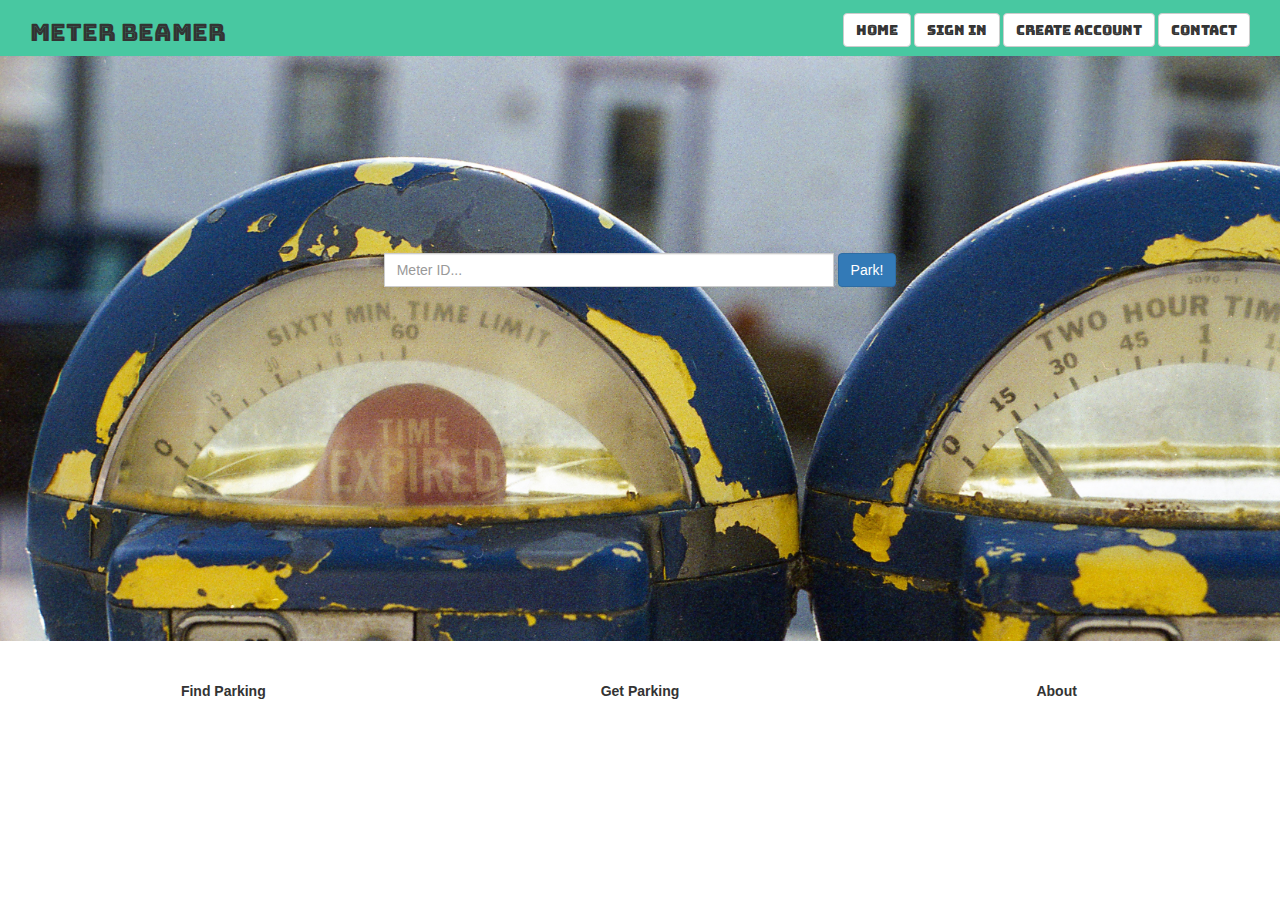
<file: index.html>
<!DOCTYPE html>
<html>
<head>
	<title>Meter Beamer</title>
	<meta charset="utf-8"/>
	<meta http-equiv="content-type" content="text/html; charset=utf-8"/>
	<meta name="viewport" content="width=device-width, initial-scale=1"/>

	<link rel="icon" type="image/ico" href="images/favicon.ico">
	<link rel="stylesheet" href="css/style.css">
	<link href="https://fonts.googleapis.com/css?family=Bungee+Inline" rel="stylesheet">

	<!-- BOOTSTRAP & JQUERY -->
	<link rel="stylesheet" href="https://maxcdn.bootstrapcdn.com/bootstrap/3.3.6/css/bootstrap.min.css">
	<script src="https://code.jquery.com/jquery-2.2.4.min.js"></script>
	<script src="https://maxcdn.bootstrapcdn.com/bootstrap/3.3.6/js/bootstrap.min.js"></script>
</head>

<body>
	<header class="container-fluid title">
		<div class="col-md-4"><h3>Meter Beamer</h3></div>
		
		<div class="col-md-8" id="alignright">
			<a href="#"><button type="button" class="btn btn-default navbar-btn">Home</button></a>
			<a href="signIn.html"><button type="button" class="btn btn-default navbar-btn">Sign in</button></a>
			<a href="createAccount.php"><button type="button" class="btn btn-default navbar-btn">Create Account</button></a>
			<button type="button" class="btn btn-default navbar-btn">Contact</button>
		</div>
	</header>

	<div class="container-fluid" id="metersearch">
		<form class="form-inline" id="centerSearchBox">
    			<label class="sr-only" >Amount</label>
    			<div class="input-group">
      				<input type="text" class="form-control" id="meter_id" name="meter_id" placeholder="Meter ID..." size="50">
    			</div>
  			<button type="submit" class="btn btn-primary">Park!</button>
		</form>
	</div>

	<div class="container-fluid">
		<div class="col-md-4">
			<span class="headerText">Find Parking</span>
		</div>

		<div class="col-md-4">
			<span class="headerText">Get Parking</span>
		</div>

		<div class="col-md-4">
			<span class="headerText">About</span> 
		</div>
	</div>

</body>
</html>
</file>
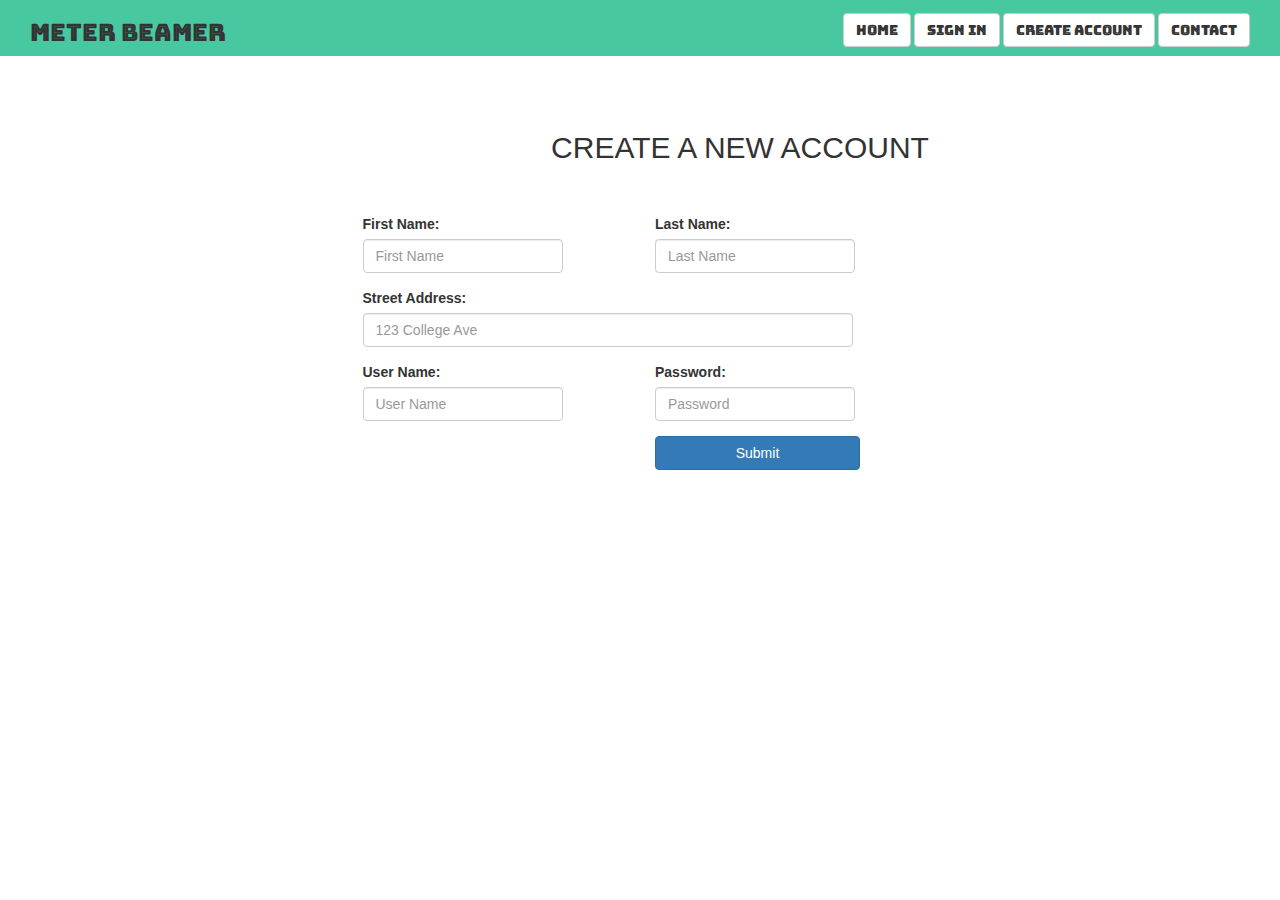
<file: createAccount.html>
<!DOCTYPE html>
<html>
<head>
	<title>Meter Beamer</title>
	<meta charset="utf-8"/>
	<meta http-equiv="content-type" content="text/html; charset=utf-8"/>
	<meta name="viewport" content="width=device-width, initial-scale=1"/>

	<link rel="icon" type="image/ico" href="images/favicon.ico">
	<link rel="stylesheet" href="css/style.css">
	<link href="https://fonts.googleapis.com/css?family=Bungee+Inline" rel="stylesheet">

	<!-- BOOTSTRAP & JQUERY -->
	<link rel="stylesheet" href="https://maxcdn.bootstrapcdn.com/bootstrap/3.3.6/css/bootstrap.min.css">
	<script src="https://code.jquery.com/jquery-2.2.4.min.js"></script>
	<script src="https://maxcdn.bootstrapcdn.com/bootstrap/3.3.6/js/bootstrap.min.js"></script>
</head>

<body>
	<header class="container-fluid title">
		<div class="col-md-4"><h3>Meter Beamer</h3></div>
		
		<div class="col-md-8" id="alignright">
			<a href="index.html"><button type="button" class="btn btn-default navbar-btn">Home</button></a>
			<a href="signIn.html"><button type="button" class="btn btn-default navbar-btn">Sign in</button></a>
			<a href="#"><button type="button" class="btn btn-default navbar-btn">Create Account</button></a>
			<button type="button" class="btn btn-default navbar-btn">Contact</button>
		</div>
	</header>

	<div class="centerInput" id="marginTop2">
		<h2>CREATE A NEW ACCOUNT</h2>
	</div>

	<form method="POST" action="payPage.php">
	<div class="container" id="marginTop">
		<div class="row">
			<div class="col-md-3 col-md-offset-3">
				<div class="form-group">
		  			<label for="text">First Name:</label>
		    		<input class="form-control" id="first_name" name="first_name" style="width: 200px" placeholder="First Name">
				</div>
			</div>

			<div class="col-md-3">
				<div class="form-group">
	  				<label for="example-search-input">Last Name:</label>
	    			<input class="form-control" id="last_name" name="last_name" style="width: 200px" placeholder="Last Name">
				</div>
			</div>
		</div>

		<div class="row">
			<div class="col-md-3 col-md-offset-3">
				<div class="form-group">
					<label for="example-email-input">Street Address:</label>
			    	<input class="form-control" id="address" name="address" style="width: 490px" placeholder="123 College Ave">
				</div>
			</div>
		</div>

		<div class="row">
			<div class="col-md-3 col-md-offset-3">
				<div class="form-group">
					<label for="example-email-input">User Name:</label>
	    			<input class="form-control" id="user_name" name="user_name" style="width: 200px" placeholder="User Name">
				</div>
			</div>

			<div class="col-md-3">
				<div class="form-group">
					<label for="example-email-input">Password:</label>
	    			<input type="password" class="form-control" id="password" name="password" style="width: 200px" placeholder="Password">
				</div>
			</div>
		</div>
	</div>

	<button type="submit" class="btn btn-primary" id="alignButton" style="width:205px" name="submit">Submit</button>
	</form>

	<!-- CAPITAL ONE -->
	<script src="scripts/capitalone.js"></script>
</body>
</html>
</file>
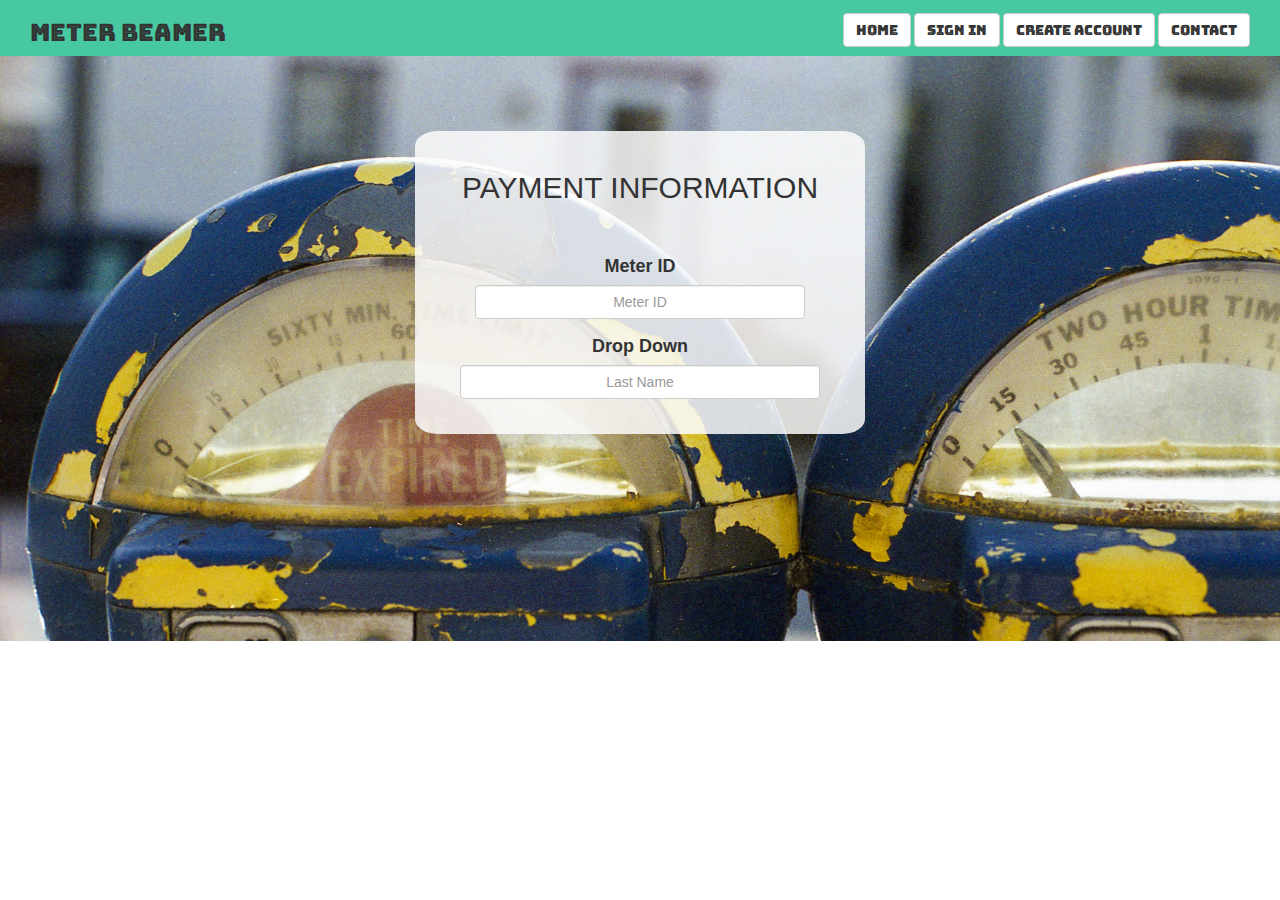
<file: payPage.html>
<!DOCTYPE html>
<html>
<head>
	<title>Meter Beamer</title>
	<meta charset="utf-8"/>
	<meta http-equiv="content-type" content="text/html; charset=utf-8"/>
	<meta name="viewport" content="width=device-width, initial-scale=1"/>

	<link rel="icon" type="image/ico" href="images/favicon.ico">
	<link rel="stylesheet" href="css/style.css">
	<link href="https://fonts.googleapis.com/css?family=Bungee+Inline" rel="stylesheet">

	<!-- BOOTSTRAP & JQUERY -->
	<link rel="stylesheet" href="https://maxcdn.bootstrapcdn.com/bootstrap/3.3.6/css/bootstrap.min.css">
	<script src="https://code.jquery.com/jquery-2.2.4.min.js"></script>
	<script src="https://maxcdn.bootstrapcdn.com/bootstrap/3.3.6/js/bootstrap.min.js"></script>
</head>

<body>
	<header class="container-fluid title">
		<div class="col-md-4"><h3>Meter Beamer</h3></div>
		
		<div class="col-md-8" id="alignright">
			<a href="index.html"><button type="button" class="btn btn-default navbar-btn">Home</button></a>
			<a href="signIn.html"><button type="button" class="btn btn-default navbar-btn">Sign in</button></a>
			<a href="createAccount.php"><button type="button" class="btn btn-default navbar-btn">Create Account</button></a>
			<button type="button" class="btn btn-default navbar-btn">Contact</button>
		</div>
	</header>
	<div class="container-fluid" id="metersearch">
		<div class="login-info">
			<div class="centerText">
				<h2>PAYMENT INFORMATION</h2>
			</div>

			<div class="centerBox" id="marginTop">
				<div class="row">
					<div class="form-group">
				  		<label>Meter ID</label>
				   		<input class="form-control centerText" id="meter_id" name="meter_id" placeholder="Meter ID">
					</div>

					<div class="row">
						<div class="form-group">
			  				<label>Drop Down</label>
			    			<input class="form-control centerText" id="last_name" name="last_name" placeholder="Last Name">
						</div>
					</div>
				</div>
			</div>
		</div>
	</div>

</body>
</html>
</file>
<file: css/style.css>
html, body {
	width: 100%;
	height: 100%;
}

.title {
	padding-left: 30px;
	font-family: 'Bungee Inline', cursive;
	background-color: #48C8A1;
}

#metersearch {
	background-image: url("../images/parking_meter.jpeg");
	background-size: cover;
	width: 100%;
	height: 65%;
}

.blur {
    filter: blur(4px);
}

#centerSearchBox {
	text-align: center;
	line-height: 425px;
}

.transparent1 {
	background-color:rgba(0, 0, 0, 0);
}

#alignright {
	text-align: right;
	margin-top: 5px;
}

.headerText {
	display: block;
	text-align: center;
	line-height: 100px;
	font-weight: bold;
}

.centerInput {
	text-align: center;
	line-height: 50px;
	margin-left: 200px
}

#marginTop {
	margin-top: 50px;
}

#marginTop2 {
	margin-top: 75px;
}

#alignButton {
	margin-left: 655px;
}

.centerText {
    text-align: center;
}

.centerBox {
	margin: 0 auto;
	text-align: center;
	width: 300px;
}

.marginCenter {
	margin: 0 auto;
}

.login-info {
  padding: 20px;
  width: 450px;
  margin: 0 auto;
  margin-top: 75px;
  text-align: center;
  border: none;
  background-color: rgba(252, 252, 252, 0.85);
  border-radius: 5%;
  font-family: 'Open Sans Condensed', sans-serif;
  font-size: 18px;
}
</file>
